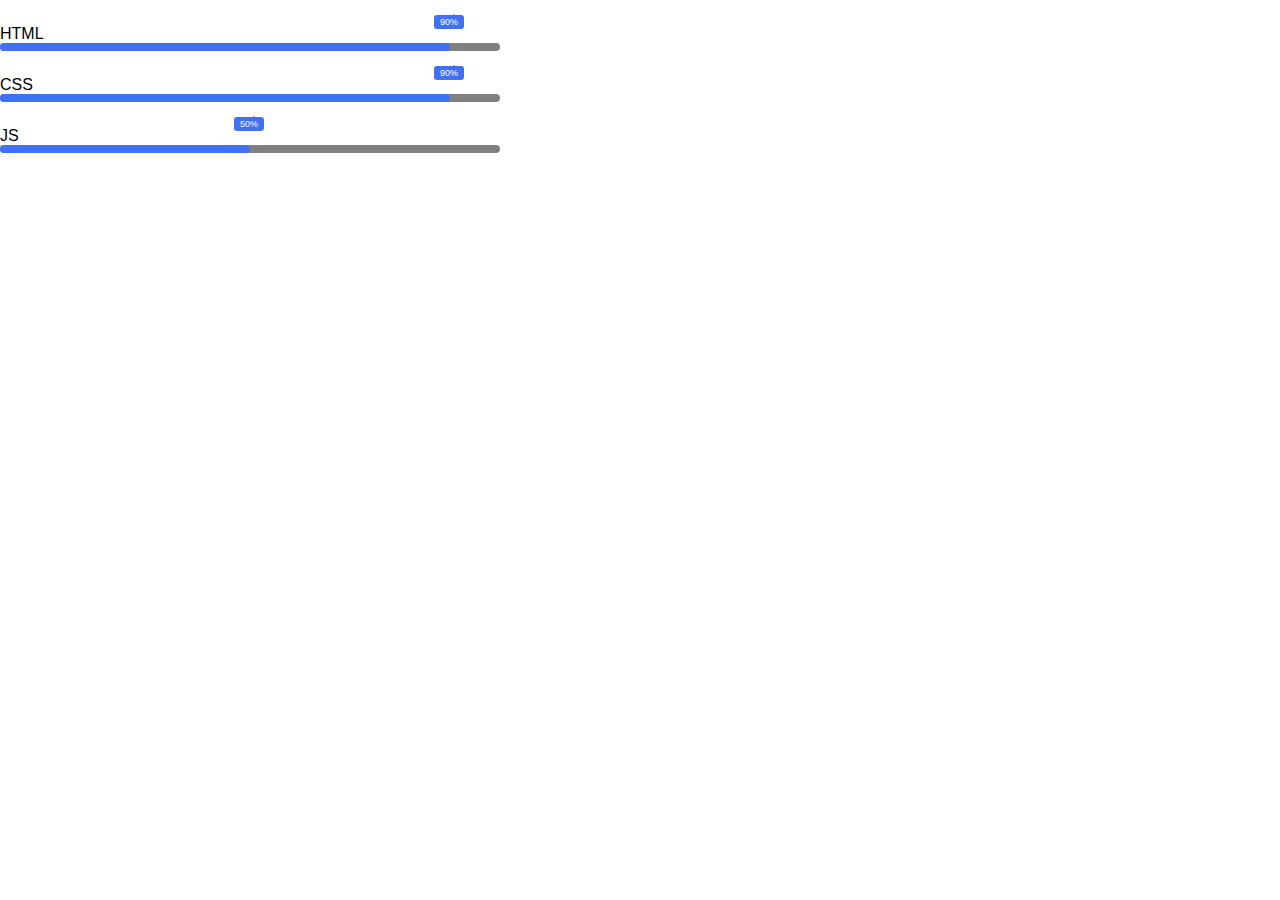
<file: bar.html>
<!DOCTYPE html>
<html lang="en">
<head>
    <title>Document</title>
    <link rel="stylesheet" href="style.css">
</head>
<body>
    <!DOCTYPE html>
    <html lang="en">
    <head>
        <title>Document</title>
        <link rel="stylesheet" href="style.css">
    </head>
    <body> 
        <div class="container" style="width:500px;">
       <div class="skill-box">
             <span class="title">HTML</span>

                <div class="skill-bar">
                    <span class="skill-per HTML ">
                        <span class="tooltip">90%</span>
                    </span> 
                </div>
            </div>

            <div class="skill-box">
                <span class="title">CSS</span>
   
                   <div class="skill-bar">
                       <span class="skill-per CSS ">
                           <span class="tooltip">90%</span>
                       </span> 
                   </div>
       
                    <div class="skill-box">
                        <span class="title">JS </span>
           
                           <div class="skill-bar">
                               <span class="skill-per JS ">
                                   <span class="tooltip">50%</span>
                               </span> 
                           </div>
                   </div>
               </div>
        </div>    
    </body>
    </html>
</body>
</html>
</file>
<file: style.css>
html{
    scroll-behavior: smooth;
}

.row{
    display: flex;
    -ms-flex-wrap: wrap;
    flex-wrap: wrap;
    margin-right: -15px;
    margin-left: -15px;
}

.col-lg-6{
    flex: 0 0 50%;
    max-width: 50%;
    padding-left: 300px;
}
*{
    margin: 0;
    padding: 0;
    box-sizing: border-box;
}
body{
    font-family: 'Poppins',sans-serif;
    background-color: white;
}
header{
    z-index: 11;
    box-shadow: 0px 3px 10px rgba( 0, 0, 0, 0.3);
    position:sticky;
    top: 0px;
    background:white;
}
.nav-img{
    height: 60px;
    width: 60px;
}
nav{
    min-height: 6vh;
    margin:auto;
    width: 80%;
    display: flex;
    align-items: center;
    justify-content:space-between;
}
 nav h1 ,
 nav ul {
    font-size: 1.5rem;
    flex:1;
}
nav ul{
    list-style:none;
    display: flex;
    justify-content: space-between;
}
nav a {
    color:black;
    text-decoration: none;
}
.section h2{
    font-size: 5rem;
    color:white 
}
.home-about{
    display: contents;
}
.home{
     background-color: white;
}
.container1{
    position: relative;
    max-width: 500px;
    height: 400px;
    width: 103%;
    background: white;
    margin: -28px -2px;
    padding: 89px 62px;
    border-radius: 7px;
    padding-left: 0px;
    padding-right: 0px;
    margin-left: 30vh;
}
.container h1{
    font-size:80px;
    font-weight: 600;
}
.span{
    color:#fff;
}

.about-title{
    font-weight: 700;
    font-size: 15px;
    color: #000;
    padding-bottom: 20px;
}
.about-text{
    font-size: 16px;
    font-weight: 400;
    line-height: 28px;
    color: #8a8fa3;
    margin: 0;
}

.border1{
    font-size: 32px;
    box-shadow: 2px 2px 2px 2px black;
    text-align: center;
    margin-left:700px ;
    margin-top: 20px;
    width: 600px;
    height:700px;
    border-right-style: dotted;
    border-top-style: dashed;
    background-color:white;
    border-style:solid;
    float:inline-start;
}
.btn {
    background-color:white;color:black;width:50%;
    font-size:5px;
}
.resim{
    width: 30px;
    height: 30px;
    justify-self: end;
}
#logo{
    grid-column: 2/3;
    font-size: 24px;
}
.hero{
    margin: auto;
    height: 400px;
    width: 75%;
    position: relative;
}
.hero img{
    width: 100%;
    height: 100%;
    object-fit: cover;
}
.headline{
    position: absolute;
    top:70%;
    left: 0%;
    font-size: 100px;
    transform: translate(-20%,-70);
}
.hero::after{
    content:"";
    background:white;
    width: 100%;
    height: 100%;
    position: absolute;
    left: 0;
    opacity: 0.3;
    right: 0;
}
.projects-container{
    display: contents;
}
.projeler{
    display: flex;
    background-color: white;
    align-items: center;
    justify-content: center;
}
@media only screen and (max-width: 480px)
{
    .card:nth-child(1)
    {
       flex: 50%;
    }
    .card:nth-child(2)
    {
       flex: 50%;
    }
    .card:nth-child(3)
    {
       flex:100%
    }
}
.home-about{
    display:contents;
}
.writting{
  position: absolute;
}
.header2{
    align-items: center;
    justify-content: center;
}
.grid{
    margin: 20px;
    display: grid;
    width: 30rem;
    grid-gap: 6rem;
    grid-template-columns: repeat(auto-fit,minmax(30rem,1fr));
    align-items:center;
}

.grid-item{
    float: left;
    background-color: #fff;
    border-radius: 0.4rem;
    overflow: hidden;
    box-shadow: 0 3rem 6rem rgba(0, 0, 0, 0.1);
    transition: 0.2s;
}
.grid-item:hover{
    transform: translateY(-0.5%);
    box-shadow: 0 4rem 8rem rgba(0, 0, 0, 0.5);
}
@media only screen and (max-width: 480px)
{
    .grid-item:nth-child(1)
    {
       flex: 50%;
    }
    .grid-item:nth-child(2)
    {
       flex: 50%;
    }
    .grid-item:nth-child(3)
    {
       flex:100%
    }
}
.card-img{
    display: block;
    width: 100%;
    height: 10rem;
    object-fit: cover;
}
.card-content{
    padding: 3rem;
}
.card-header{
    font-size: 24px;
    text-align: center;
    color: #0d0d0d;
    margin-bottom: 10px;
}
.card-text{ 
    text-align: center;
    font-size: 16px;
    letter-spacing: 0.1rem;
    color: #3d3d3d;
    margin-bottom: 2.5rem;
}
.card-btn{
    display: block;
    width: 50%;
    padding: 5px;
    margin:auto;
    font-size: 24px;
    text-align: center;
    color: #3363ff;
    background-color: #d8e0fd;
    border: none;
    border-radius: 0.4rem;
    transition: 0.2s;
    letter-spacing: 0.1rem;
}
.card-btn span{
    margin-left: 1rem;
    transition: 0.2s;
}
.card-btn:hover,
.card-btn:active{
    background-color: #c2cffc;
}
.card-btn:hover span,
.card-btn:active span{
    margin-left: 1.5rem;
}

.hakkimda{
    display: grid;
    background-color: whitesmoke;
}
.about-content{
    display: contents;
}
.baslik-kutu{
    margin-left: 10px;
    margin-bottom: 20vh;
}
.yazi-kutu{
    position: relative;
    height: 40;
    width: 500px;
    color:gray;
    display:block;
    padding-right: 10px;
    margin-right:60vh;
}
.navbar{
    display: flex !important;
    position: initial !important;
}
.container-skill-box{
    position: relative;
    max-width: 500px;
    width: 100%;
    height: 240px;
    background: white;
    margin: 0 15px;
    padding: 40px 45px;
    border-radius: 7px;
    margin-left: 200px;
}
.container .skill-box{
    width: 100%;
    margin: 25px 0;
}
.skill-box .tittle{
    display: block;
    font-size: 14px;
    font-weight:600;
    color:#333; 
}
.skill-box .skill-bar{
    height: 8px;
    width: 100%;
    border-radius: 6px;
    background: gray;
}
.skill-bar .skill-per{
    position:relative;
    display: block;
    height: 100%;
    width: 90%;
    border-radius: 6px;
    background: #4070f4;
    animation: progress 0.4s ease-in-out forwards;
}
.skill-per.JS{
    width: 50%;
}
@keyframes progress{
    0%{
        width: 0;
        opacity: 0;
    }
    100%{
        width: 1;
        opacity: 1;
    }
}
.skill-per .tooltip{
    position: absolute;
    right: -14px;
    top: -28px;
    font-size: 9px;
    font-weight: 500;
    color: #fff;
    padding: 2px 6px ;
    border-radius: 3px;
    background:  #4070f4;
}
.tooltip::before{
    content: '';
    position: absolute;
    left: 50%;
    bottom:-2px;
    height: 10px;
    width: 10px;
    z-index: -1;
    background-color:#f0ff;
    transform: translateY(-50%) rotate(45deg);
}

.carousel-slider{
    display: contents;
}
.carousel{
    display: contents;
    position:relative;
    height: 600px;
    width: 80%;
    margin: 0 auto;
}
.carousel_image{
    width: 100%;
    height: 100%;
    object-fit: cover;
}
.carousel_track-container{
    background:green;
    height: 100%;
    position: relative;
    overflow: hidden;
}
.carousel_track{
    padding: 0;
    margin: 0;
    list-style: none;
    position: relative;
    height: 100%;
    transition:transform 250ms ease-in;
}
.carousel_slide{
    position:absolute;
    top: 0;
    bottom: 0;
    width: 100%;
}
.carousel_button{
    position: absolute;
    top: 50%;
    transform: translateY(-50%);
    background: transparent;
    border: 0;
    cursor: pointer;    
}
.carousel_button--left{
    left: -25px;
}
.carousel_button--right{
    right: -40px;
}
.carousel_button img{
    width: 12px;
}
.carousel_nav{
    display: flex;
    justify-content: center;
    padding: 10px 0;
}
.carousel_indicator{
    border: 0;
    border-radius: 50%;
    width: 20px;
    height: 20px;
    background:rgba(0, 0, 0, 0.3);
    margin: 0 15px;
    cursor: pointer;
}
.carousel_indicator.current-slide{
    background:rgba(0, 0, 0, 0.75);
}
@media only screen and (max-width: 960px)
{
    .carousel:nth-child(1)
    {
       flex: 50%;
    }
    .carousel:nth-child(2)
    {
       flex: 50%;
    }
    .carousel:nth-child(3)
    {
       flex:100%
    }
}
.is-hidden{
    display: none;
}
.header1{ 
    text-transform: uppercase;
    font-size: 30px;
}
.yazi1{
    text-align: justify;
}
.iletişim{
    background-color:whitesmoke;
}
.contact-me{
    display: contents;
}
.contact-wrap{
    width: 80%;
    height: auto;
    margin: auto;
    display: flex;
    flex-wrap: wrap;
}
.contact-in
{
    padding: 40px 30px;
}
.contact-in:nth-child(1)
{
   flex: 30%;
   background: url('./resim/');
}
.contact-in:nth-child(2)
{
   flex: 45%;
   background:white;
}
.contact-in:nth-child(3)
{
   flex: 25%;
   padding: 0;
}
.contact-in h1
{
     font-size: 24px;
    color:black;
    text-transform: uppercase;
    font-weight: 500;
    margin-bottom: 20px;
}
.contact-in h2{
    font-size: 20px;
    font-weight: 400;
    margin-bottom: 15px;
    color: blue;
}
.contact-in h2 i{
    font-size: 24px;
    width: 40px;
    height: 40px;
    margin-right: 1px;
    background: white;
    color: #000;
    border-radius: 50px;
    line-height: 40px;
    text-align: center;
}
.contact-in p{
    font-size: 14px;
    font-weight: 300;
    margin-bottom: 20px;
    color: black;
}
.contact-in ul{
    padding: 0;
    margin: 0;
}
.contact-in ul li{
    padding: 0;
    margin: 0;
}
.contact-in ul li{
    list-style: none;
    display: inline;
    margin-right: 5px;
    margin-top: 5px;
    float: left;
}
.contact-in ul li a{
    display: block;
    width: 30px;
    height: 30px;
    text-align:center;
    background:white;
    border-radius: 50px;
}
.contact-in ul li a i {
    font-size: 14px;
    line-height: 30px;
    color:white;
}
.contact-in form {
    width: 100%;
    height: auto;
}
.contact-in-input {
    width: 100%;
    height: 70px;
    margin-bottom: 20px;
    border: 1px solid black;
    outline: none;
    padding-left: 5px;
    background: transparent;
    color: black;
    font-size:12px;
    font-weight:300;
    font-family: 'Poppins', sans-serif;
}
.contact-in-input::placeholder {
    color: black;
}
.contact-in-textarea {
    width: 100%;
    height: 100px;
    margin-bottom: 20px;
    border: 1px solid black;
    outline: none;
    padding-top: 5px;
    padding-left: 5px;
    background: transparent;
    color: black;
    font-size:12px;
    font-weight:300;
    font-family: 'Poppins', sans-serif;
}
.contact-in-textarea::placeholder {
    color: #fff;
}
.contact-in-btn {
    width: 100%;
    height: 40px;
    border: 1px solid black;
    outline: none;
    background: transparent;
    color: black;
    font-size:12px;
    font-weight:300;
    font-family: 'Poppins', sans-serif;
    cursor: pointer;
}
.contact-in iframe{
    width: 100%;
    height: 100%;
}
@media only screen and (max-width: 480px)
{
    .contact-in:nth-child(1)
    {
       flex: 50%;
    }
    .contact-in:nth-child(2)
    {
       flex: 50%;
    }
    .contact-in:nth-child(3)
    {
       flex: 100%;
    }
}
@media only screen and (max-width: 480px)
{
    .contact-in:nth-child(1)
    {
       flex: 50%;
    }
    .contact-in:nth-child(2)
    {
       flex: 50%;
    }
    .contact-in:nth-child(3)
    {
       flex:100%
    }
}
.bubble{
    position: absolute ;
    z-index: -2;
    background: linear-gradient(to right top,#f46b45,#eea849);
    transform: scale(2);
    transition: all 0.5s ease;
    height: 24.5px;
}
footer{
    background: #111;
    height: auto;
    width: 100vw;
    font-family: Verdana, Geneva, Tahoma, sans-serif;
    padding-top:20px ;
    color: #fff;
}
.footer-content{
    display:flex;
    align-items: center;
    justify-content: center;
    flex-direction: column;
    text-align:center;
}
.footer-content h3{
    font-size:1.8rem;
    font-weight: 400;
    text-transform: capitalize;
    line-height: 3rem;
}
.footer-content p{
    max-width: 500px;
    margin: 10px auto;
    line-height: 28px;
    font-size: 14px;
}
.socials{
    list-style: none;
    display: flex;
    align-items: center;
    justify-content: center;
    margin: 1rem 0 3rem 0;
}
.socials li{
    margin:0 10px;
}
.socials a {
    text-decoration: none;
    color: #fff;
}
.socials a i{
    font-size: 1.1rem;
    transition: color .4s ease;
}
.socials a:hover{
    color:aqua;
}
.footer-bottom{
    background:#0000;
    width: 100vw;
    padding: 20px 0;
    padding-bottom: 100px;
    text-align:center;
}
.footer-bottom p {
    font-size:14px;
    word-spacing: 2px;
    text-transform: capitalize;
}
.footer-bottom span{
    text-transform: uppercase;
    opacity: .4 ;
    font-weight: 200;
}
.yukari_cik{
    display: none;
    height: 80px;
    width: 80px;
    border-radius: 40px;
    background-color: transparent;
    color: gray;
    font-size: 30px;
    line-height: 80px;
    text-align: center;
    position: fixed;
    bottom: 15px;
    right: 15px;
    height:100px;
}
.yukari_cik:hover{
    cursor: pointer;
    background-color: transparent;

}
.goster{
    display: block;
}
.text {
    font-size: 100px;
}  

.slider {
    width: 700px;
    margin: 0 auto 20px;
    text-align: center;
}

.slider .photos {
    position: relative;
    height: 433px;
}

.about-title h2{
    text-align: center;
    font-weight: 700;
    font-size: 45px;
    color: #000;
    padding-bottom: 20px;
    margin-bottom: 100px;
}
.about-skills-title p{
    text-align: inherit;
    font-size: 16px;
    font-weight: 400;
    line-height: 28px;
    color: #8a8fa3;
    margin: 0;
    padding-bottom: 30px;
    position: relative;
}
.about-title-skills p{
    text-align: center;
    font-weight: 500;
    font-size: 45px;
    color: #000;
    padding-bottom: 20px;
}
.clearfix{
    display: flex;
    text-align: center;
    padding-right: 10px;
}

.clearfix li{
    display: inline;
    margin: 10px;
    position: relative
}

.slideshow-container {
    max-width: 1500px;
    position: relative;
    margin: auto;
  }
  /* Hide the images by default */
  .mySlides {
    display: none;
  }
  /* Next & previous buttons */
  .prev, .next {
    cursor: pointer;
    position: absolute;
    top: 50%;
    width: auto;
    margin-top: -22px;
    padding: 16px;
    color: white;
    font-weight: bold;
    font-size: 18px;
    transition: 0.6s ease;
    border-radius: 0 3px 3px 0;
    user-select: none;
  }
  /* Position the "next button" to the right */
  .next {
    right: 0;
    border-radius: 3px 0 0 3px;
  }
  /* On hover, add a black background color with a little bit see-through */
  .prev:hover, .next:hover {
    background-color: rgba(0,0,0,0.8);
  }
  /* Caption text */
  .text {
    color: #f2f2f2;
    font-size: 15px;
    padding: 8px 12px;
    position: absolute;
    bottom: 8px;
    width: 100%;
    text-align: center;
  } 
  /* Number text (1/3 etc) */
  .numbertext {
    color: #f2f2f2;
    font-size: 12px;
    padding: 8px 12px;
    position: absolute;
  top: 0;
  }  
  /* The dots/bullets/indicators */
  .dot {
    cursor: pointer;
    height: 15px;
    width: 15px;
    margin: 0 2px;
    background-color: #bbb;
    border-radius: 50%;
    display: inline-block;
    transition: background-color 0.6s ease;
  }
  
  .active, .dot:hover {
    background-color: #717171;
  }
  
  .fade {
    animation-name: fade;
    animation-duration: 1.5s;
  }

.fade:not(.show) {
    opacity: 1 !important;
}
  
  @keyframes fade {
    from {opacity: .4}
    to {opacity: 1}
  }

  .section-slider{
    height: 947px;
    max-height: 400px;
    width: 960px;
    max-width: 1500px;
    margin: 0 auto;
  }
.container-writting{
    width: 100%;
    height:100vh;
    background-color: #2b323c;
    color:#fff;
    display: flex;
    align-items: center;
    justify-content: center;
}
.container-writting h1{
    font-size:80px ;
    font-weight: 600;
}
.span{
    color:#fff;
}

.note::after {
    content: '';
    width: 20%;
    height: 2px;
    border-radius: 999px;
    background-color: #AFAFAF;
    background: linear-gradient(135deg, rgba(43,171,217,1) 0%, rgba(0,130,200,1) 100%);
    position: absolute;
    top: -1.8em;
    left: 0;
  }
  .note {
    font-size: 0.8em;
    color: #8A8A8A;
    position: relative;
    margin-top: 4em;
  }
  
  /* Scroller styling */
  .scroller {
    height: 1.2em;
    line-height: 1.2em;
    position: relative;
    overflow: hidden;
    width: 10em;
  }
  .scroller > span {
    position: absolute;
    top: 0;
    animation: slide 5s infinite;
    font-weight: bold;
    
  }
  @keyframes slide {
    0% {
      top: 0;
    }
    25% {
      top: -1.2em;
    }
    50% {
      top: -2.4em;
    }
    75% {
      top: -3.6em;
    }
  }
</file>
